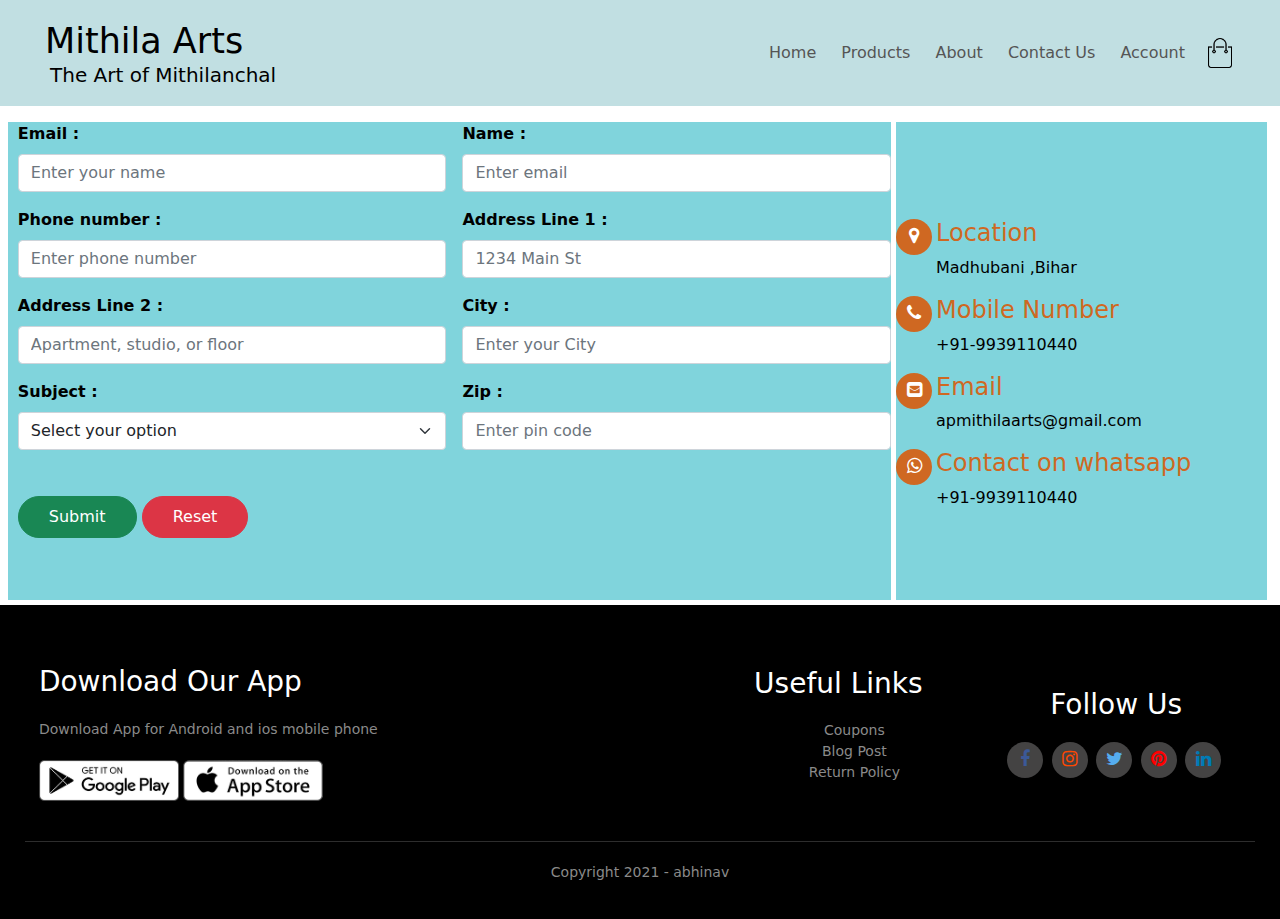
<file: aparts-main/contact.html>
<!DOCTYPE html>
<html lang="en">
  <head>
    <!-- Required meta tags -->
    <meta charset="utf-8" />
    <meta name="viewport" content="width=device-width, initial-scale=1" />

    

    <title>Contact Us</title>
    <link rel="stylesheet" href="stylecontact.css">
    <link rel="stylesheet" href="form.css" />
    <link rel="preconnect" href="https://fonts.gstatic.com">
    <link href="https://fonts.googleapis.com/css2?family=Poppins:wght@300;400;500;600;700&display=swap" rel="stylesheet">
    <link rel="stylesheet" href="https://stackpath.bootstrapcdn.com/font-awesome/4.7.0/css/font-awesome.min.css">
    <link rel="preconnect" href="https://fonts.googleapis.com">
    <link rel="preconnect" href="https://fonts.gstatic.com" crossorigin>
    <link href="https://fonts.googleapis.com/css2?family=Festive&display=swap" rel="stylesheet">
    <link
      href="https://fonts.googleapis.com/css2?family=Dancing+Script&family=New+Tegomin&display=swap"
      rel="stylesheet"
    />
    <link rel="stylesheet" href="style.css">
    <style>
      * {
        margin: 0;
      }
      .info p{
          color: #000;
      }
      .container_con {
        display: flex;
        justify-content: center;
        margin-top: 1rem;
        background-color:  #80d4dc;
        width: 69%;
      }
      .bold{
          color: #000;
      }
      .bigcont{
          display: flex;
          justify-content: center;
      }
    </style>
    <!-- <script src="script.js"></script> -->
  </head>

  <body>
      <!-- header -->
    <div class="header">
        <div class="container">
          <div class="navbar">
            <div class="logo">
                <div style="vertical-align: middle;
                border-style: none">
<!--                     <img src="images/nlogo2.png" width="125px" > -->
                  </div>
                  <div>
      
                      <h2 class="titl" style="color: black;">Mithila Arts</h2>
                      <p style="font-size: 20px;  color: black;   margin: -10px 0 -4px 5px;">The Art of Mithilanchal</p>
                  </div>
            </div>
            <nav>
              <ul id="MenuItems">
                <li><a href="./index.html">Home</a></li>
                <li><a href="">Products</a></li>
                <li><a href="">About</a></li>
                <li><a href="./contact.html">Contact Us</a></li>
                <li><a href="">Account</a></li>
              </ul>
            </nav>
            <img src="images/cart.png" width="30px;" height="30px" />
            <img src="images/menu.png" class="menu-icon" onclick="menutoggle()" />
          </div>
        </div>
      </div>
      <!-- header end -->
   <div class="bigcont">
    <div class="container_con">
        <form style="margin-left: 2px;" name="myform" onsubmit="return validateform();" id="form" class="row g-3">
          <div class="col-md-6">
            <label for="inputEmail4" class="form-label"><b class="bold"> Email :</b></label>
            <input name="myemail" type="email" class="form-control" id="inputEmail4"placeholder="Enter your name">
            <div id="inputEmail4error" class="error"></div>
          </div>
          <div class="col-md-6">
            <label for="inputPassword4" class="form-label"><b class="bold"> Name :</b></label>
            <input name="mypassword" type="email" class="form-control" id="inputEmail4" placeholder="Enter email">
            <div id="inputPassword4error" class="error"></div>
          </div>
          <div class="col-md-6">
            <label for="inputPassword4" class="form-label"><b class="bold"> Phone number :</b></label>
            <input name="mypassword" type="email" class="form-control" id="inputEmail4"placeholder="Enter phone number" >
            <div id="inputPassword4error" class="error"></div>
          </div>
          <div class="col-6">
            <label for="inputAddress" class="form-label"><b class="bold">Address Line 1 :</b></label>
            <input name="myadd" type="text"class="form-control"id="inputAddress"placeholder="1234 Main St" >
            <div id="inputAddresserror" class="error"></div>
          </div>
          <div class="col-6">
            <label for="inputAddress2" class="form-label"><b class="bold">Address Line 2 :</b></label>
            <input name="myadd2" type="text" class="form-control" id="inputAddress2" placeholder="Apartment, studio, or floor">
            <div id="inputAddress2error" class="error"></div>
          </div>
          <div class="col-md-6">
            <label for="inputCity" class="form-label"><b class="bold">City :</b></label >
            <input name="mycity" type="text" class="form-control" id="inputCity" placeholder="Enter your City">
            <div id="inputCityerror" class="error"></div>
          </div>
          <div class="col-md-6">
            <label for="inputState" class="form-label"><b class="bold">Subject : </b></label>
            <select name="mystate" id="inputState" class="form-select">
              <option value="" selected>Select your option</option>
              <option>Bihar</option>
              <option>Odisha</option>
              <option>Goa</option>
              <option>Up</option>
              <option>Mp</option>
            </select>
          </div>
          <div class="col-md-6">
            <label for="inputZip" class="form-label"><b class="bold">Zip :</b></label>
            <input name="myzip" type="number" min="111111" max="999999" class="form-control" id="inputZip"placeholder="Enter pin code">
            <div id="inputZiperror" class="error"></div>
          </div>
          <div class="col-12" style="margin-bottom:2rem;">
            <button onclick="display()" type="submit" class="btn btn-success">
              Submit
            </button>
            <button type="reset" class="btn btn-danger">Reset</button>
          </div>
        </form>
      </div>
      <div class="info">
                <div class="loc" style="margin-top: 10px; margin-left: 10px;">
                    <iframe src="https://www.google.com/maps/embed?pb=!1m18!1m12!1m3!1d57206.31117691357!2d86.03858258691827!3d26.346101060958386!2m3!1f0!2f0!3f0!3m2!1i1024!2i768!4f13.1!3m3!1m2!1s0x39edcd30bc1d5d47%3A0x8bbe389999d9c709!2sMadhubani%2C%20Bihar!5e0!3m2!1sen!2sin!4v1631708032353!5m2!1sen!2sin" width="340" height="80" style="border:0;" allowfullscreen="" loading="lazy"></iframe>
                  </div>
               <div style="display: flex;">
                <div class="contact_info">
                    <a href=""><i class="fa fa-map-marker" style="color: white;"></i></a>
                  </div>
                  <div>
                      <h2 style="margin-right: 15px;" class="colr">   Location</h2>
                      <p>Madhubani ,Bihar</p>
                  </div>
               </div>
          <div style="display: flex;">
              <div class="contact_info">
                  <a href=""><i class="fa fa-phone" style="color: white;"></i></a>
                </div>
                <div>
                    <h2 class="colr">  Mobile Number</h2>
                    <p>+91-9939110440</p>
                </div>
          </div>
          <div style="display: flex;">
              <div class="contact_info">
               <a href=""> <i class="fa fa-envelope-square"style="color:white;" ></i></a>
                </div>
                <div>
                    <h2 class="colr" >  Email</h2>
                    <p>apmithilaarts@gmail.com</p>
                </div>
          </div>
          <div style="display: flex;">
              <div class="contact_info">
                  <a href=""> <i class="fa fa-whatsapp"style="color:white;" ></i></a>
                </div>
                <div>
                    <h2 class="colr">Contact on whatsapp</h2>
                    <p>+91-9939110440</p>
                </div>
          </div>
      </div>
   </div>
   <!-- footer -->
   <div class="footer" style="margin-top: 5px;">
    <div class="container">
        <div style=" display: flex;
        align-items: center;
        flex-wrap: wrap;
        justify-content: space-around;">
            <div class="footer-col-1">
                <h3>Download Our App</h3>
                <p>Download App for Android and ios mobile phone</p>
                <div class="app-logo">
                    <img src="images/play-store.png" >
                    <img src="images/app-store.png" >
                </div>
            </div>
            <div class="footer-col-2">
<!--                 <a href="./index.html"> <img src="images/nlogo.png" ></a> -->
            </div>
            <div class="footer-col-3">
                <h3>Useful Links</h3>
                <ul>
                    <li>Coupons</li>
                    <li>Blog Post</li>
                    <li>Return Policy</li>
                </ul>
            </div>
            <div class="footer-col-4">
                <h3>Follow Us</h3>
                <div class="social-links ">
                    <a href="https://www.facebook.com/apmithilaarts/ " class="facebook "><i class="fa fa-facebook "></i></a>
                    <a href="https://www.instagram.com/apmithilaarts/ " class="instagram "><i class="fa fa-instagram "></i></a>
                    <a href=" https://twitter.com/apmithilaarts?s=08" class="twitter "><i class="fa fa-twitter "></i></a>
                    <a href="https://pin.it/1IjDqxG " class="google-plus "><i class="fa fa-pinterest "></i></a>
                    <a href="https://www.linkedin.com/in/teamaparts " class="linkedin "><i class="fa fa-linkedin "></i></a>
                  </div>
            </div>
        </div>
        <hr>
        <p class="copyright">Copyright 2021 - abhinav</p>
    </div>
</div>
            
<!-- footer end -->
    <!-- Optional JavaScript; choose one of the two! -->

    <!-- Option 1: Bootstrap Bundle with Popper -->
    <script
      src="https://cdn.jsdelivr.net/npm/bootstrap@5.0.0-beta3/dist/js/bootstrap.bundle.min.js"
      integrity="sha384-JEW9xMcG8R+pH31jmWH6WWP0WintQrMb4s7ZOdauHnUtxwoG2vI5DkLtS3qm9Ekf"
      crossorigin="anonymous"
    ></script>
    <script>
        var MenuItems = document.getElementById("MenuItems");
        MenuItems.style.maxHeight = "0px";
        function menutoggle(){
            if(MenuItems.style.maxHeight=="0px")
            {
                MenuItems.style.maxHeight = "200px";
            }
            else{
                MenuItems.style.maxHeight = "0px";
            }
        }
    </script>

    <!-- Option 2: Separate Popper and Bootstrap JS -->
    <!--
    <script src="https://cdn.jsdelivr.net/npm/@popperjs/core@2.9.1/dist/umd/popper.min.js" integrity="sha384-SR1sx49pcuLnqZUnnPwx6FCym0wLsk5JZuNx2bPPENzswTNFaQU1RDvt3wT4gWFG" crossorigin="anonymous"></script>
    <script src="https://cdn.jsdelivr.net/npm/bootstrap@5.0.0-beta3/dist/js/bootstrap.min.js" integrity="sha384-j0CNLUeiqtyaRmlzUHCPZ+Gy5fQu0dQ6eZ/xAww941Ai1SxSY+0EQqNXNE6DZiVc" crossorigin="anonymous"></script>
    -->
  </body>
</html>
</file>
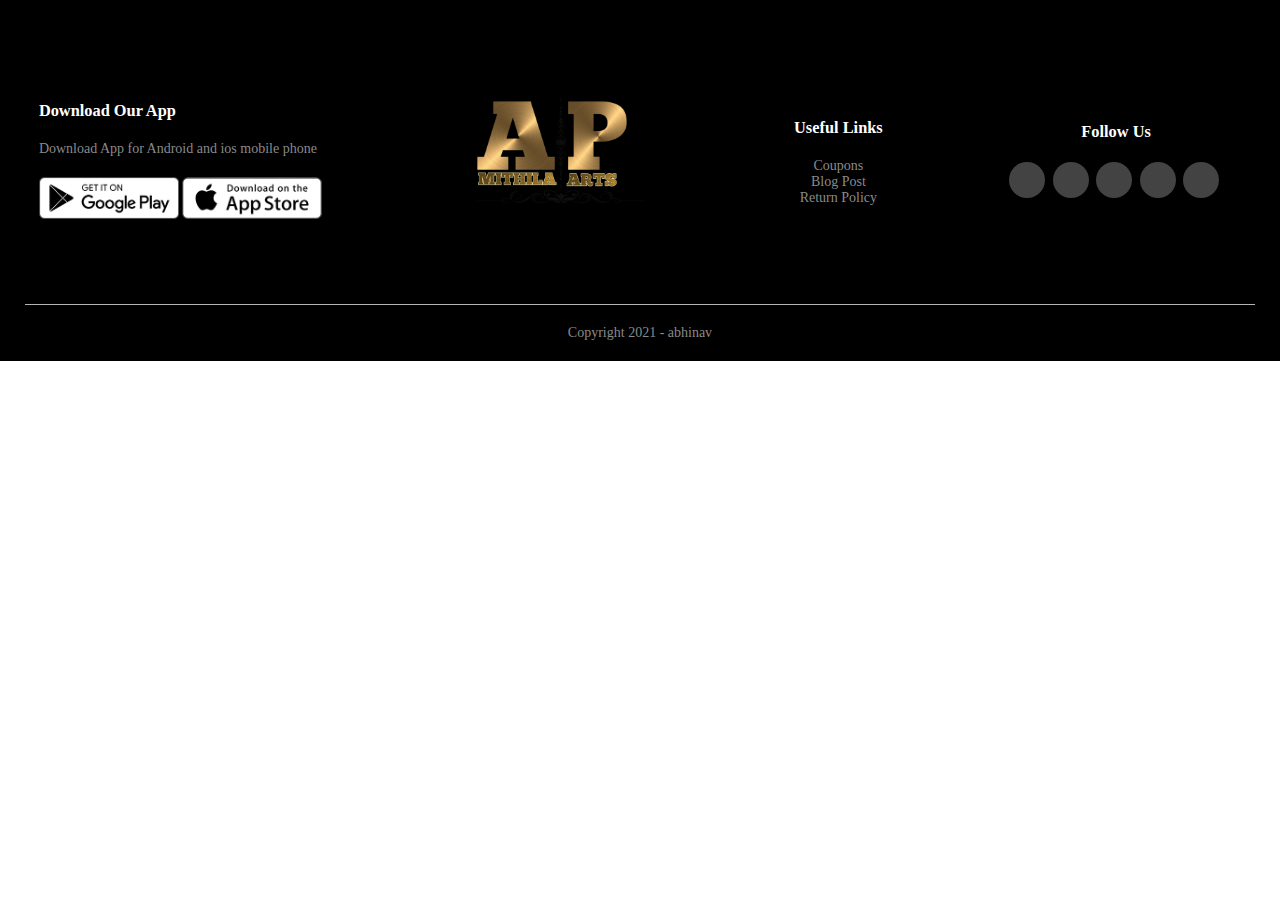
<file: aparts-main/footer.html>
<!DOCTYPE html>
<html lang="en">
<head>
    <meta charset="UTF-8">
    <meta http-equiv="X-UA-Compatible" content="IE=edge">
    <meta name="viewport" content="width=device-width, initial-scale=1.0">
    <title>Document</title>
    <link rel="stylesheet" href="style.css">
</head>
<body>
    <div class="footer">
        <div class="container">
            <div style=" display: flex;
            align-items: center;
            flex-wrap: wrap;
            justify-content: space-around;">
                <div class="footer-col-1">
                    <h3>Download Our App</h3>
                    <p>Download App for Android and ios mobile phone</p>
                    <div class="app-logo">
                        <img src="images/play-store.png" >
                        <img src="images/app-store.png" >
                    </div>
                </div>
                <div class="footer-col-2">
                    <a href="./index.html"> <img src="images/nlogo.png" ></a>
                </div>
                <div class="footer-col-3">
                    <h3>Useful Links</h3>
                    <ul>
                        <li>Coupons</li>
                        <li>Blog Post</li>
                        <li>Return Policy</li>
                    </ul>
                </div>
                <div class="footer-col-4">
                    <h3>Follow Us</h3>
                    <div class="social-links ">
                        <a href="https://www.facebook.com/apmithilaarts/ " class="facebook "><i class="fa fa-facebook "></i></a>
                        <a href="https://www.instagram.com/apmithilaarts/ " class="instagram "><i class="fa fa-instagram "></i></a>
                        <a href=" https://twitter.com/apmithilaarts?s=08" class="twitter "><i class="fa fa-twitter "></i></a>
                        <a href="https://pin.it/1IjDqxG " class="google-plus "><i class="fa fa-pinterest "></i></a>
                        <a href="https://www.linkedin.com/in/teamaparts " class="linkedin "><i class="fa fa-linkedin "></i></a>
                      </div>
                </div>
            </div>
            <hr>
            <p class="copyright">Copyright 2021 - abhinav</p>
        </div>
    </div>
</body>
</html>
</file>
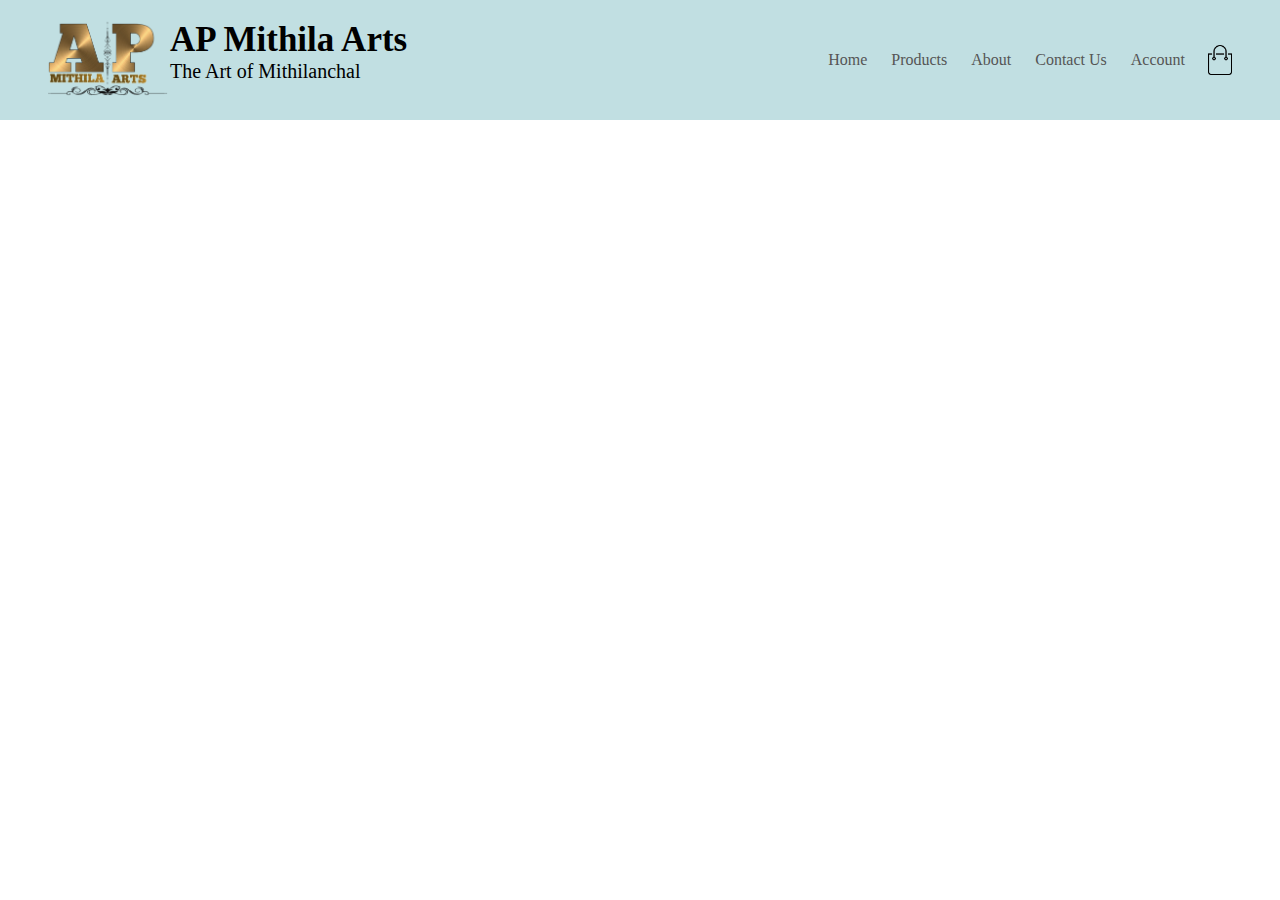
<file: aparts-main/header.html>
<!DOCTYPE html>
<html lang="en">
<head>
    <meta charset="UTF-8">
    <meta http-equiv="X-UA-Compatible" content="IE=edge">
    <meta name="viewport" content="width=device-width, initial-scale=1.0">
    <title>Document</title>
    <link rel="stylesheet" href="style.css">
</head>
<body>
    <div class="header">
        <div class="container">
          <div class="navbar">
            <div class="logo">
                <div style="vertical-align: middle;
                border-style: none">
                    <img src="images/nlogo2.png" width="125px" >
                  </div>
                  <div>
                      <h2 class="titl">AP Mithila Arts</h2>
                      <p style="font-size: 20px;">The Art of Mithilanchal</p>
                  </div>
            </div>
            <nav>
              <ul id="MenuItems">
                <li><a href="">Home</a></li>
                <li><a href="">Products</a></li>
                <li><a href="">About</a></li>
                <li><a href="contact.html">Contact Us</a></li>
                <li><a href="">Account</a></li>
              </ul>
            </nav>
            <img src="images/cart.png" width="30px;" height="30px" />
            <img src="images/menu.png" class="menu-icon" onclick="menutoggle()" />
          </div>
        </div>
      </div>
</body>
</html>
</file>
<file: aparts-main/stylecontact.css>
* {
    margin-left: 1rem;
}

.address {
    border-radius: 2%;
}

.button {
    margin-bottom: 2rem;
    margin-top: 1.5rem;
}
.colr{
    color: #cf6822;
    font-size: 24px;
}

.info {
    background-color: #80d4dc;
    width: 29%;
    margin-top: 16px;
    margin-right: 5px;
    margin-left: 5px;
}

.rform {
    margin-left: 25rem;
}

@media only screen and (max-width:505px) {
    .address {
        width: 90%;
        height: 20%;
    }
}

@media only screen and (max-width:835px) {
    .rform {
        margin-left: 15rem;
    }
}

@media only screen and (max-width:670px) {
    .rform {
        margin-left: 10rem;
    }
}

@media only screen and (max-width:590px) {
    .rform {
        margin-left: 1.5rem;
    }
}

@media only screen and (max-width:360px) {
    .rform {
        margin-left: 0;
    }
}
</file>
<file: aparts-main/style.css>
*{
    margin: 0;
    padding: 0;
    box-sizing: border-box;
}
.headingg{
    margin-top: -30px !important ;
}
.body{
    font-family: 'Poppins', sans-serif;
}
.logo{
    display: flex;
}
.navbar{
    display: flex;
    align-items: center;
    padding: 20px;
}
nav{
    flex: 1;
    text-align: right;
}
nav ul{
    display: inline-block;
    list-style-type: none;
}
nav ul li{
    display: inline-block;
    margin-right: 20px;
}
a{
    text-decoration: none;
    color: #555;
}
.container{
    max-width: 1300px;
    margin: auto;
    padding-left: 25px;
    padding-right: 25px;
}
.row{
    display: flex;
    align-items: center;
    flex-wrap: wrap;
    justify-content: space-around;
}
.col-2{
    flex-basis: 50%;
    min-width: 300px;
}
.col-2 img{
    max-width: 100%;
    padding: 50px 0;
}
.col-2 h1{
    font-size: 24px;
    line-height: 60px;
    margin: 25px 10px;
}
.btn{
    display: inline-block;
    /* background: #ff523b; */
    color: #fff;
    padding: 8px 30px;
    margin: 30px 0;
    border-radius: 30px;
    transition: background 0.5s;
}
.btn:hover{
    background: #563434;
}
.header{
    background-color: #c1dfe2;
}
.header row{
    margin-top: 70px;
}
.categories{
    margin: 70px 0;
}
.col-3{
    flex-basis: 30%;
    min-width: 250px;
    margin-bottom: 30px;
}
.col-3 img{
    width: 100%;
}
.small-container{
    max-width: 1080px;
    margin: auto;
    padding-left: 25px;
    padding-right: 25px;
}
.col-4{
    flex-basis: 25%;
    padding: 10px;
    min-width: 200px;
    margin-bottom: 50px;
    transition: transform 0.5s;
}
.col-4 img{
    width: 100%;
    
}
.title{
    text-align: center;
    margin: 0 auto 80px;
    position: relative;
    line-height: 60px;
    color: #555 ;
}
.title::after{
    content: '';
    background: #ff523b;
    width: 80px;
    height: 5px;
    border-radius: 5px;
    position: absolute;
    bottom: 0;
    left: 50%;
    transform: translateX(-50%);
}
h4{
    color: #555;
}
.col-4 p{
    font-size: 14px;
}
.rating .fa{
    color: #ff523b;
}
.col-4:hover{
    transform: translateY(-5px);
}
.offer{
    background: radial-gradient(#fff,#ffd5d6);
    margin-top: 80px;
    padding: 30px 0;
}
.col-2 .offer-img{
    padding: 50px;
}
small{
    color: #555;
}
.testimonial{
    padding-top: 100px;
}
.testimonial .col-3{
    text-align: center;
    padding: 40px 20px;
    box-shadow: 0 0 20px 0 rgba(0, 0, 0, 0.1);
    transition: transform 0.5s;
    cursor: pointer;
}
.testimonial .col-31{
    text-align: center;
    padding: 40px 20px;
    box-shadow: 0 0 20px 0 rgba(0, 0, 0, 0.1);
    transition: transform 0.5s;
    cursor: pointer;
}
.testimonial .col-3 img{
    width: 50px;
    margin-top: 20px;
    border-radius: 50%;
}
.testimonial .col-31 img{
    width: 240px;
    margin-top: -28px;
    border-radius: 50%;
}
.testimonial .col-3:hover{
    transform: translateY(-10px);
}
.fa.fa-quote-left{
    font-size: 34px;
    color: #ff523b;
}
.col-3 p{
    font-size: 12px;
    margin: 12px 0;
    color: #777;
}
.testimonial .col-3 h3{
    font-weight: 600;
    color: #555;
    font-size: 16px;
}
.brands{
    margin: 100px auto;
}
.col-5{
    width: 160px;
}
.col-5 img{
    width: 100%;
    cursor: pointer;
    filter: grayscale(100%);
}
.col-5 img:hover{
     filter: grayscale(0);
}
.footer{
    background: #000;
    color: #8a8a8a;
    font-size: 14px;
    padding: 60px 0 20px;
}
.footer p{
    color: #8a8a8a;
}
.footer h3{
    color: #fff;
    margin-bottom: 20px;
}
.footer-col-1, .footer-col-2, .footer-col-3, .footer-col-4{
    min-width: 250px;
    margin-bottom: 20px;
}
.footer-col-1{
    flex-basis: 30%;
}
.footer-col-2{
    flex-basis: 1;
    text-align: center;
}
.footer-col-2 img{
    width: 180px;
    margin-bottom: 20px ;
}
.footer-col-3, .footer-col-4{
    flex-basis: 12%;
    text-align: center;
}
ul{
    list-style: none;
}
.app-logo{
    margin-top: 20px;
}
.app-logo img{
    width: 140px;
}
.footer hr{
    border:none ;
    background: #b5b5b5;
    height: 1px;
    margin: 20px 0;
}
.copyright{
    text-align: center;
}
.menu-icon{
    width: 28px;
    margin-left: 20px;
    display: none;
}
@media only screen and (max-width:800px){
    nav ul{
        position: absolute;
        top: 70px;
        left: 0;
        background:#333 ;
        width: 100%;
        overflow: hidden;
        transition: max-height 0.5s;
    }
    nav ul li{
        display: block;
        margin-right: 50px;
        margin-top: 10px;
        margin-bottom: 10px;
    }
    nav ul li a{
        color: white;
    }
    .menu-icon{
        display: block;
        cursor: pointer;
    }
}
@media only screen and (max-width:600px){
    .row{
        text-align: center;
    }
    .col-2, .col-3, .col-4{
        flex-basis: 100%;
    }
}
.titl{
    /* font-family: 'Dancing Script', cursive; */
    font-size: 35px;
    /* margin-left: -25px !important; */
}
.foot{
    margin: 2px;
}
.contact_info a {
    font-size: 18px;
    font-family: 'Playfair Display', serif;
    display: inline-block;
    background: #cf6822;
    line-height: 1;
    padding: 8px 0;
    margin-right: 4px;
    border-radius: 50%;
    text-align: center;
    width: 36px;
    height: 36px;
    transition: 0.3s;
}
.social-links a {
    font-size: 18px;
    font-family: 'Playfair Display', serif;
    display: inline-block;
    background: rgb(68, 67, 67);
    line-height: 1;
    padding: 8px 0;
    margin-right: 4px;
    border-radius: 50%;
    text-align: center;
    width: 36px;
    height: 36px;
    transition: 0.3s;
}
.twitter{
    color: #55acee;
}
.facebook{
    color: #3b5998;
}
.instagram{
    color: #ff4800;
}
.google-plus{
    color: #ff0000;
}
.linkedin{
    color: #007bb5;
}
</file>
